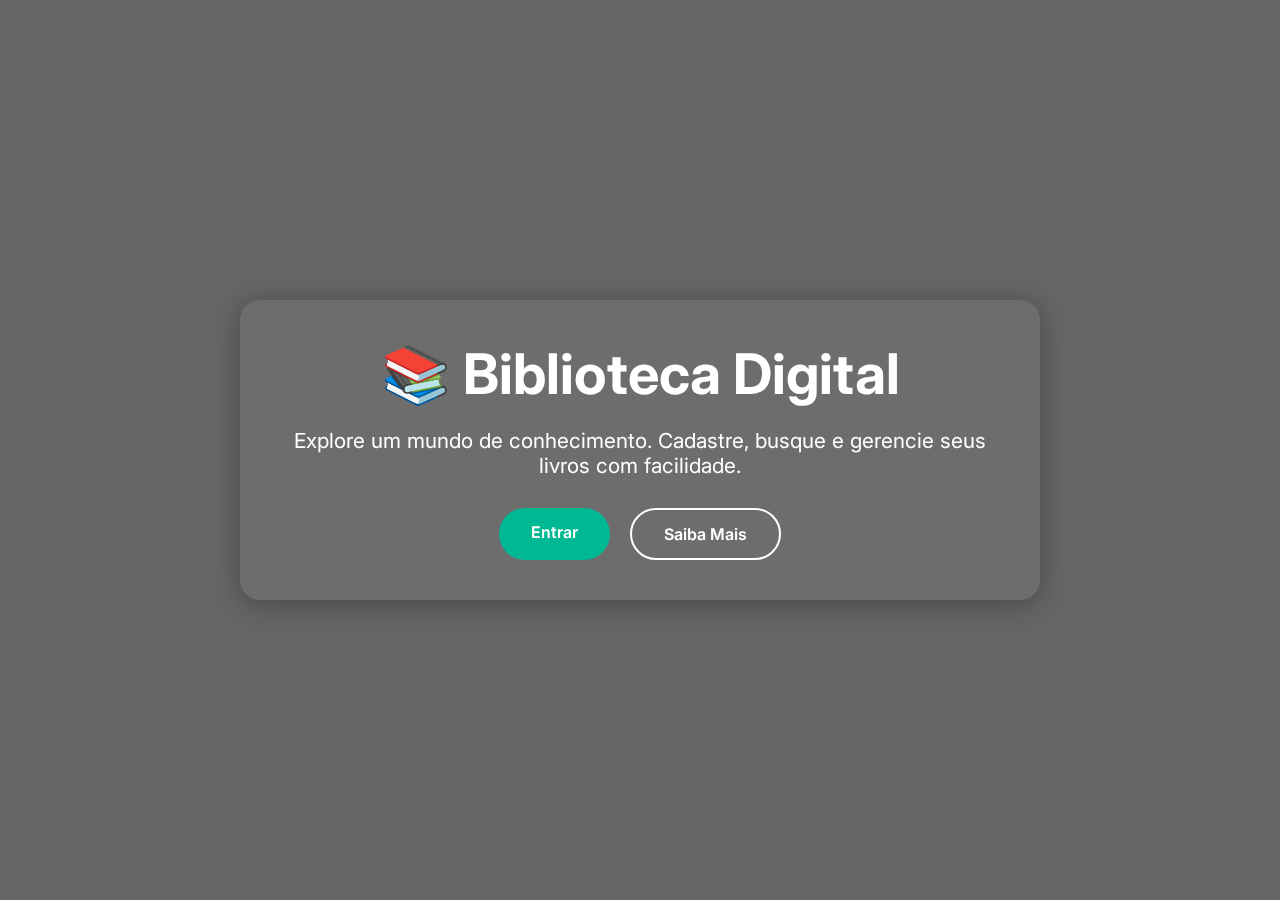
<file: target/classes/static/index.html>
<!DOCTYPE html>
<html lang="pt-br">
<head>
  <meta charset="UTF-8" />
  <meta name="viewport" content="width=device-width, initial-scale=1.0" />
  <title>Biblioteca Digital</title>
  <link rel="stylesheet" href="style.css" />
  <link rel="preconnect" href="https://fonts.googleapis.com">
  <link href="https://fonts.googleapis.com/css2?family=Inter:wght@400;600;700&display=swap" rel="stylesheet">
</head>
<body>
  <div class="hero">
    <div class="overlay"></div>
    <div class="hero-content">
      <h1>📚 Biblioteca Digital</h1>
      <p>Explore um mundo de conhecimento. Cadastre, busque e gerencie seus livros com facilidade.</p>
      <div class="buttons">
        <a href="#" class="btn btn-primary">Entrar</a>
        <a href="#" class="btn btn-secondary">Saiba Mais</a>
      </div>
    </div>
  </div>
</body>
</html>
</file>
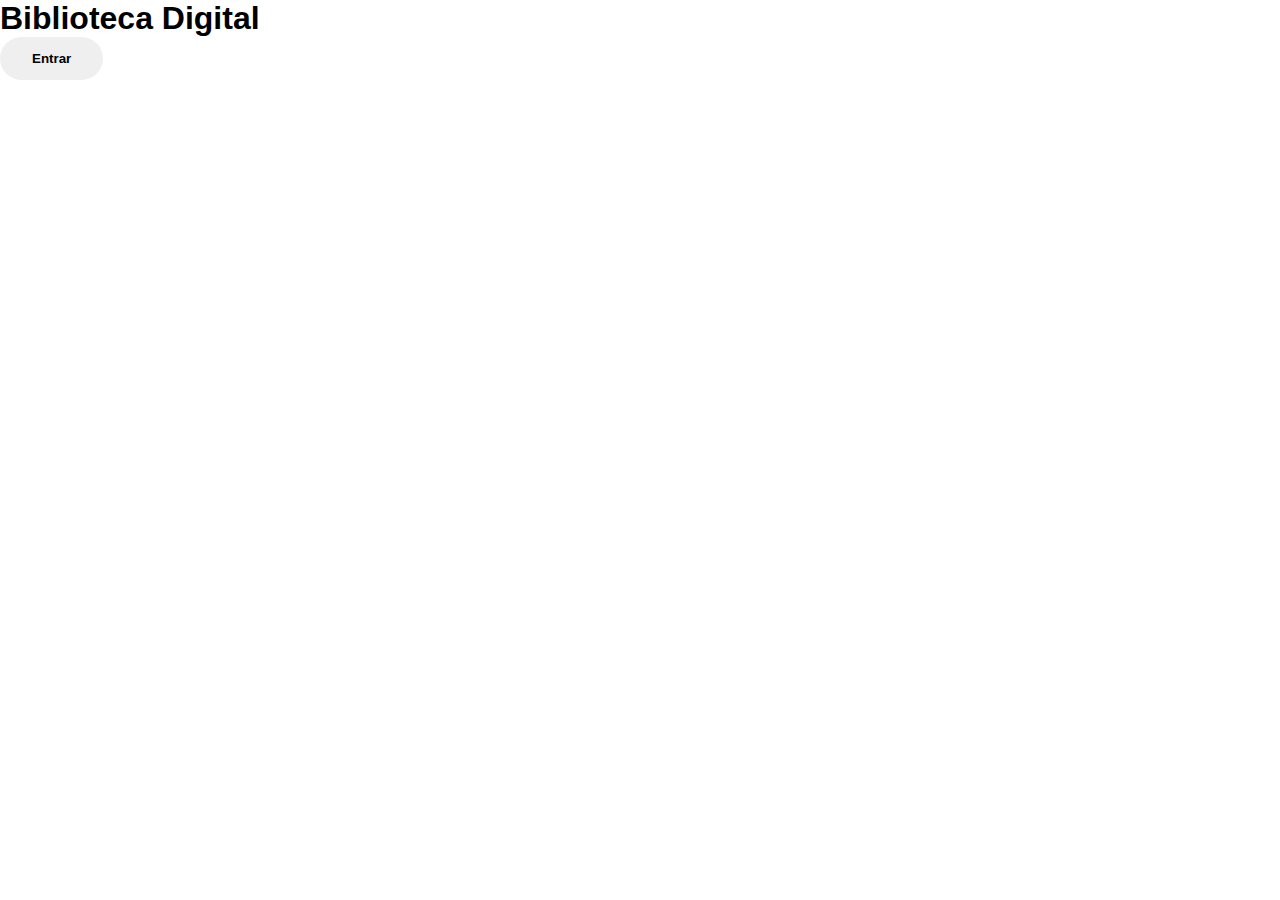
<file: src/main/resources/static/index.html>
<html lang="pt-BR">
<head>
  <meta charset="UTF-8" />
  <meta name="viewport" content="width=device-width, initial-scale=1.0"/>
  <title>Biblioteca Digital</title>
  <link rel="stylesheet" href="style.css" />
</head>
<body class="inicio">
  <div class="container">
    <h1 class="titulo">Biblioteca Digital</h1>
    <button class="btn" onclick="entrar()">Entrar</button>
  </div>
  <script>
    function entrar() {
      window.location.href = "biblioteca.html";
    }
  </script>
</body>
</html>
</file>
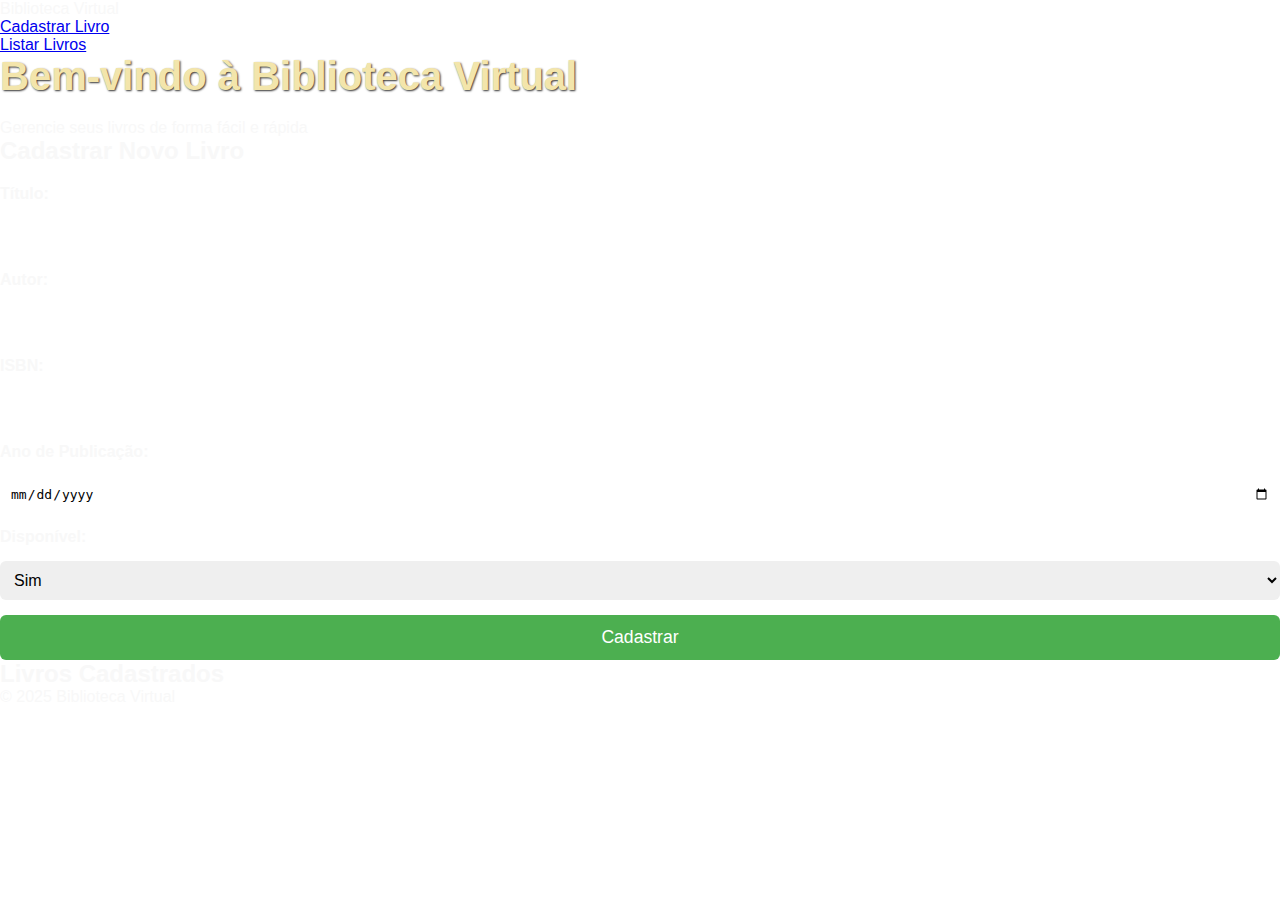
<file: frontend/biblioteca.html>
<!DOCTYPE html>
<html lang="pt-br">
<head>
  <meta charset="UTF-8" />
  <meta name="viewport" content="width=device-width, initial-scale=1.0" />
  <title>Biblioteca Virtual</title>
  <link rel="stylesheet" href="style.css" />
</head>
<body>
  <header>
    <div class="logo">Biblioteca Virtual</div>
    <nav>
      <ul class="nav-links">
        <li><a href="#cadastro">Cadastrar Livro</a></li>
        <li><a href="#livros">Listar Livros</a></li>
      </ul>
    </nav>
  </header>

  <section class="hero">
    <div class="overlay"></div>
    <div class="hero-content">
      <h1>Bem-vindo à Biblioteca Virtual</h1>
      <p>Gerencie seus livros de forma fácil e rápida</p>
    </div>
  </section>

  <main>
    <section id="cadastro" class="form-section">
      <h2>Cadastrar Novo Livro</h2>
      <form id="livro-form">
        <label for="titulo">Título:</label>
        <input type="text" id="titulo" name="titulo" required />

        <label for="autor">Autor:</label>
        <input type="text" id="autor" name="autor" required />

        <label for="isbn">ISBN:</label>
        <input type="text" id="isbn" name="isbn" required />

        <label for="ano">Ano de Publicação:</label>
        <input type="date" id="ano" name="ano" required />

        <label for="disponivel">Disponível:</label>
        <select id="disponivel" name="disponivel">
          <option value="true">Sim</option>
          <option value="false">Não</option>
        </select>

        <button type="submit">Cadastrar</button>
      </form>
    </section>

    <section id="livros" class="lista-section">
      <h2>Livros Cadastrados</h2>
      <div id="lista-livros"></div>
    </section>
  </main>

  <footer>
    <p>&copy; 2025 Biblioteca Virtual</p>
  </footer>

  <script src="script.js"></script>
</body>
</html>
</file>
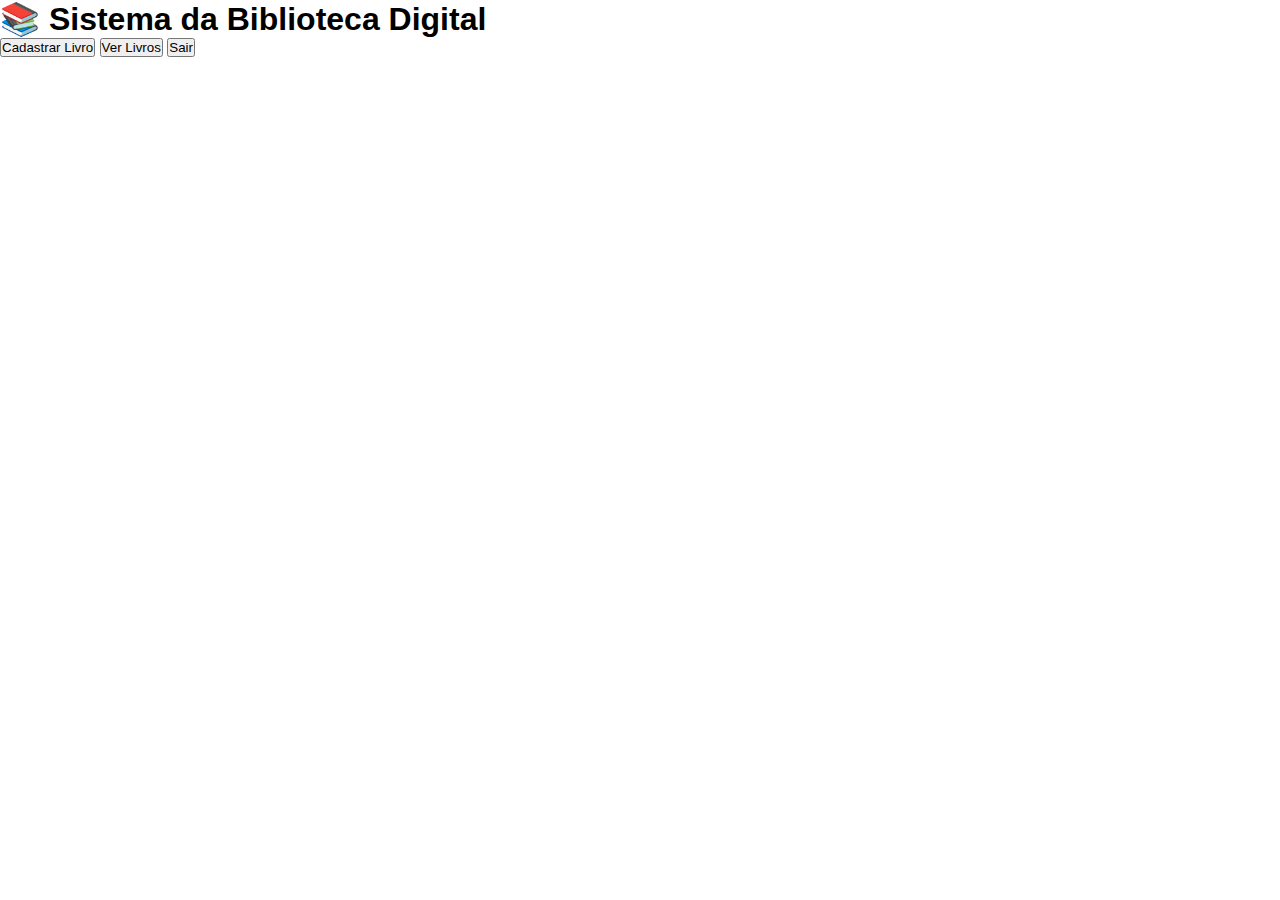
<file: target/classes/static/biblioteca.html>
<html lang="pt-BR">
<head>
  <meta charset="UTF-8"/>
  <meta name="viewport" content="width=device-width, initial-scale=1.0"/>
  <title>Sistema da Biblioteca</title>
  <link rel="stylesheet" href="style.css"/>
</head>
<body class="sistema">
  <header>
    <h1>📚 Sistema da Biblioteca Digital</h1>
    <nav>
      <button onclick="mostrarSecao('cadastro')">Cadastrar Livro</button>
      <button onclick="listarLivros()">Ver Livros</button>
      <button onclick="voltarInicio()">Sair</button>
    </nav>
  </header>

  <main>
    <section id="cadastro" style="display:none;">
      <h2>Cadastro de Livro</h2>
      <form onsubmit="cadastrarLivro(event)">
        <input type="text" id="titulo" placeholder="Título" required><br/>
        <input type="text" id="autor" placeholder="Autor" required><br/>
        <input type="text" id="isbn" placeholder="ISBN" required><br/>
        <input type="number" id="anoPublicacao" placeholder="Ano de Publicação" min="1450" max="2100" required><br/>
        <label>
          <input type="checkbox" id="disponivel" checked> Disponível
        </label><br/>
        <button type="submit">Salvar</button>
      </form>
    </section>

    <section id="lista" style="display:none;">
      <h2>Livros Cadastrados</h2>
      <ul id="listaLivros"></ul>
    </section>
  </main>

  <script src="script.js"></script>
</body>
</html>
</file>
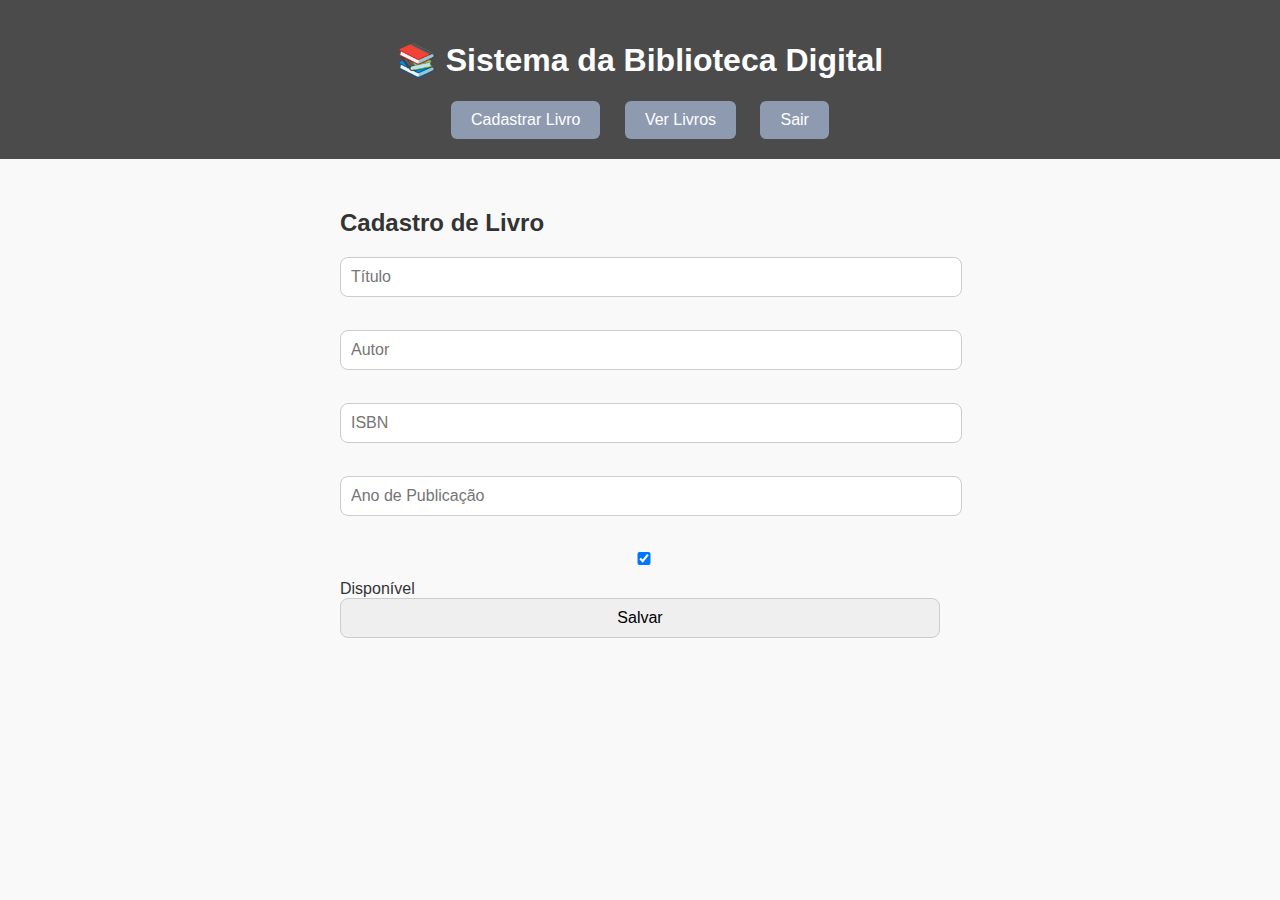
<file: target/classes/static/frontend/biblioteca.html>
<!DOCTYPE html>
<html lang="pt-BR">
<head>
  <meta charset="UTF-8"/>
  <meta name="viewport" content="width=device-width, initial-scale=1.0"/>
  <title>Sistema da Biblioteca</title>
  <link rel="stylesheet" href="style.css"/>
</head>
<body class="sistema">
  <header>
    <h1>📚 Sistema da Biblioteca Digital</h1>
    <nav>
      <button onclick="mostrarSecao('cadastro')">Cadastrar Livro</button>
      <button onclick="listarLivros()">Ver Livros</button>
      <button onclick="voltarInicio()">Sair</button>
    </nav>
  </header>

  <main>
    <section id="cadastro">
      <h2>Cadastro de Livro</h2>
      <form onsubmit="cadastrarLivro(event)">
        <input type="text" id="titulo" placeholder="Título" required><br/>
        <input type="text" id="autor" placeholder="Autor" required><br/>
        <input type="text" id="isbn" placeholder="ISBN" required><br/>
        <input type="number" id="ano" placeholder="Ano de Publicação" required><br/>
        <label>
          <input type="checkbox" id="disponivel" checked> Disponível
        </label><br/>
        <button type="submit">Salvar</button>
      </form>
    </section>

    <section id="lista" style="display: none;">
      <h2>Livros Cadastrados</h2>
      <ul id="listaLivros"></ul>
    </section>
  </main>

  <script src="script.js"></script>
</body>
</html>
</file>
<file: target/classes/static/style.css>
* {
  margin: 0;
  padding: 0;
  box-sizing: border-box;
}

body, html {
  height: 100%;
  font-family: 'Inter', sans-serif;
}

.hero {
  position: relative;
  height: 100vh;
  background: url('https://images.unsplash.com/photo-1512820790803-83ca734da794?auto=format&fit=crop&w=1600&q=80') no-repeat center center/cover;
  display: flex;
  align-items: center;
  justify-content: center;
  text-align: center;
  color: white;
  padding: 20px;
}

.overlay {
  position: absolute;
  top: 0; left: 0;
  width: 100%;
  height: 100%;
  background-color: rgba(0, 0, 0, 0.6);
  z-index: 1;
}

.hero-content {
  position: relative;
  z-index: 2;
  max-width: 800px;
  padding: 40px;
  background-color: rgba(255, 255, 255, 0.05);
  border-radius: 20px;
  backdrop-filter: blur(10px);
  box-shadow: 0 4px 30px rgba(0, 0, 0, 0.3);
}

.hero h1 {
  font-size: 3.5rem;
  margin-bottom: 20px;
  font-weight: 700;
}

.hero p {
  font-size: 1.3rem;
  margin-bottom: 30px;
  font-weight: 400;
}

.buttons {
  display: flex;
  justify-content: center;
  gap: 20px;
}

.btn {
  padding: 14px 32px;
  border: none;
  border-radius: 50px;
  text-decoration: none;
  font-weight: 600;
  transition: all 0.3s ease;
}

.btn-primary {
  background-color: #00b894;
  color: white;
}

.btn-primary:hover {
  background-color: #019875;
  transform: scale(1.05);
}

.btn-secondary {
  background-color: transparent;
  border: 2px solid #fff;
  color: white;
}

.btn-secondary:hover {
  background-color: white;
  color: #333;
  transform: scale(1.05);
}
</file>
<file: src/main/resources/static/style.css>
* {
  margin: 0;
  padding: 0;
  box-sizing: border-box;
}

body, html {
  height: 100%;
  font-family: 'Inter', sans-serif;
}

.hero {
  position: relative;
  height: 100vh;
  background: url('https://images.unsplash.com/photo-1512820790803-83ca734da794?auto=format&fit=crop&w=1600&q=80') no-repeat center center/cover;
  display: flex;
  align-items: center;
  justify-content: center;
  text-align: center;
  color: white;
  padding: 20px;
}

.overlay {
  position: absolute;
  top: 0; left: 0;
  width: 100%;
  height: 100%;
  background-color: rgba(0, 0, 0, 0.6);
  z-index: 1;
}

.hero-content {
  position: relative;
  z-index: 2;
  max-width: 800px;
  padding: 40px;
  background-color: rgba(255, 255, 255, 0.05);
  border-radius: 20px;
  backdrop-filter: blur(10px);
  box-shadow: 0 4px 30px rgba(0, 0, 0, 0.3);
}

.hero h1 {
  font-size: 3.5rem;
  margin-bottom: 20px;
  font-weight: 700;
}

.hero p {
  font-size: 1.3rem;
  margin-bottom: 30px;
  font-weight: 400;
}

.buttons {
  display: flex;
  justify-content: center;
  gap: 20px;
}

.btn {
  padding: 14px 32px;
  border: none;
  border-radius: 50px;
  text-decoration: none;
  font-weight: 600;
  transition: all 0.3s ease;
}

.btn-primary {
  background-color: #00b894;
  color: white;
}

.btn-primary:hover {
  background-color: #019875;
  transform: scale(1.05);
}

.btn-secondary {
  background-color: transparent;
  border: 2px solid #fff;
  color: white;
}

.btn-secondary:hover {
  background-color: white;
  color: #333;
  transform: scale(1.05);
}
</file>
<file: target/classes/static/frontend/style.css>
body {
  margin: 0;
  font-family: 'Segoe UI', sans-serif;
  background-color: #f9f9f9;
  color: #333;
}

body.inicio {
  display: flex;
  justify-content: center;
  align-items: center;
  height: 100vh;
  background: url('https://cdn.pixabay.com/photo/2016/11/29/05/08/books-1868068_1280.jpg') no-repeat center center;
  background-size: cover;
}

.container {
  background-color: rgba(255, 255, 255, 0.92);
  padding: 40px;
  border-radius: 16px;
  text-align: center;
  box-shadow: 0 0 25px rgba(0, 0, 0, 0.15);
  max-width: 480px;
}

.img-principal {
  width: 180px;
  margin-bottom: 25px;
}

.titulo {
  font-size: 2.4rem;
  margin-bottom: 20px;
  color: #4e4e4e;
}

.btn {
  background-color: #8e9aaf;
  color: white;
  font-size: 1.1rem;
  padding: 12px 24px;
  border: none;
  border-radius: 8px;
  cursor: pointer;
  transition: background-color 0.3s ease;
}

.btn:hover {
  background-color: #6c7b95;
}

body.sistema header {
  background-color: #4b4b4b;
  color: white;
  padding: 20px;
  text-align: center;
}

nav button {
  margin: 0 10px;
  padding: 10px 20px;
  font-size: 1rem;
  border: none;
  background-color: #8e9aaf;
  color: white;
  cursor: pointer;
  border-radius: 6px;
}

nav button:hover {
  background-color: #6c7b95;
}

main {
  padding: 30px;
  max-width: 600px;
  margin: auto;
}

input,
button[type="submit"] {
  display: block;
  width: 100%;
  margin-bottom: 15px;
  padding: 10px;
  font-size: 1rem;
  border: 1px solid #ccc;
  border-radius: 8px;
}

ul#listaLivros {
  list-style: none;
  padding: 0;
  margin-top: 20px;
}

ul#listaLivros li {
  background-color: #e6ecf0;
  margin-bottom: 10px;
  padding: 14px;
  border-radius: 8px;
}
</file>
<file: frontend/style.css>
/* Reset */
* {
  margin: 0;
  padding: 0;
  box-sizing: border-box;
}

body {
  font-family: 'Segoe UI', Tahoma, Geneva, Verdana, sans-serif;
  background: url('https://media.giphy.com/media/fnV1qSzbGpKUsoNKxU/giphy.gif') no-repeat center center fixed;
  background-size: cover;
  color: #f8f8f8;
  min-height: 100vh;
}

.container {
  background-color: rgba(0, 0, 0, 0.6);
  max-width: 700px;
  margin: 80px auto;
  padding: 40px;
  border-radius: 12px;
  box-shadow: 0 0 10px #000;
  text-align: center;
}

h1 {
  font-size: 2.5em;
  margin-bottom: 20px;
  color: #f3e5ab;
  text-shadow: 1px 1px 2px #333;
}

form {
  display: flex;
  flex-direction: column;
  gap: 15px;
  margin-top: 20px;
}

label {
  font-weight: 600;
  color: #f8f8f8;
  text-align: left;
}

input,
select {
  padding: 10px;
  border: none;
  border-radius: 6px;
  font-size: 1em;
}

input[type="date"] {
  cursor: pointer;
}

button {
  padding: 12px;
  background-color: #4caf50;
  color: white;
  font-size: 1.1em;
  border: none;
  border-radius: 6px;
  cursor: pointer;
  transition: background 0.3s;
}

button:hover {
  background-color: #45a049;
}

hr {
  margin: 30px 0;
  border: 1px solid #777;
}

.book-list {
  margin-top: 20px;
  text-align: left;
  max-height: 300px;
  overflow-y: auto;
}

.book-list ul {
  list-style: none;
}

.book-list li {
  padding: 10px;
  background-color: rgba(255, 255, 255, 0.08);
  margin-bottom: 10px;
  border-radius: 8px;
  font-size: 0.95em;
}

@media screen and (max-width: 768px) {
  .container {
    margin: 20px;
    padding: 20px;
  }

  h1 {
    font-size: 2em;
  }

  input,
  select,
  button {
    font-size: 0.95em;
  }
}
</file>
